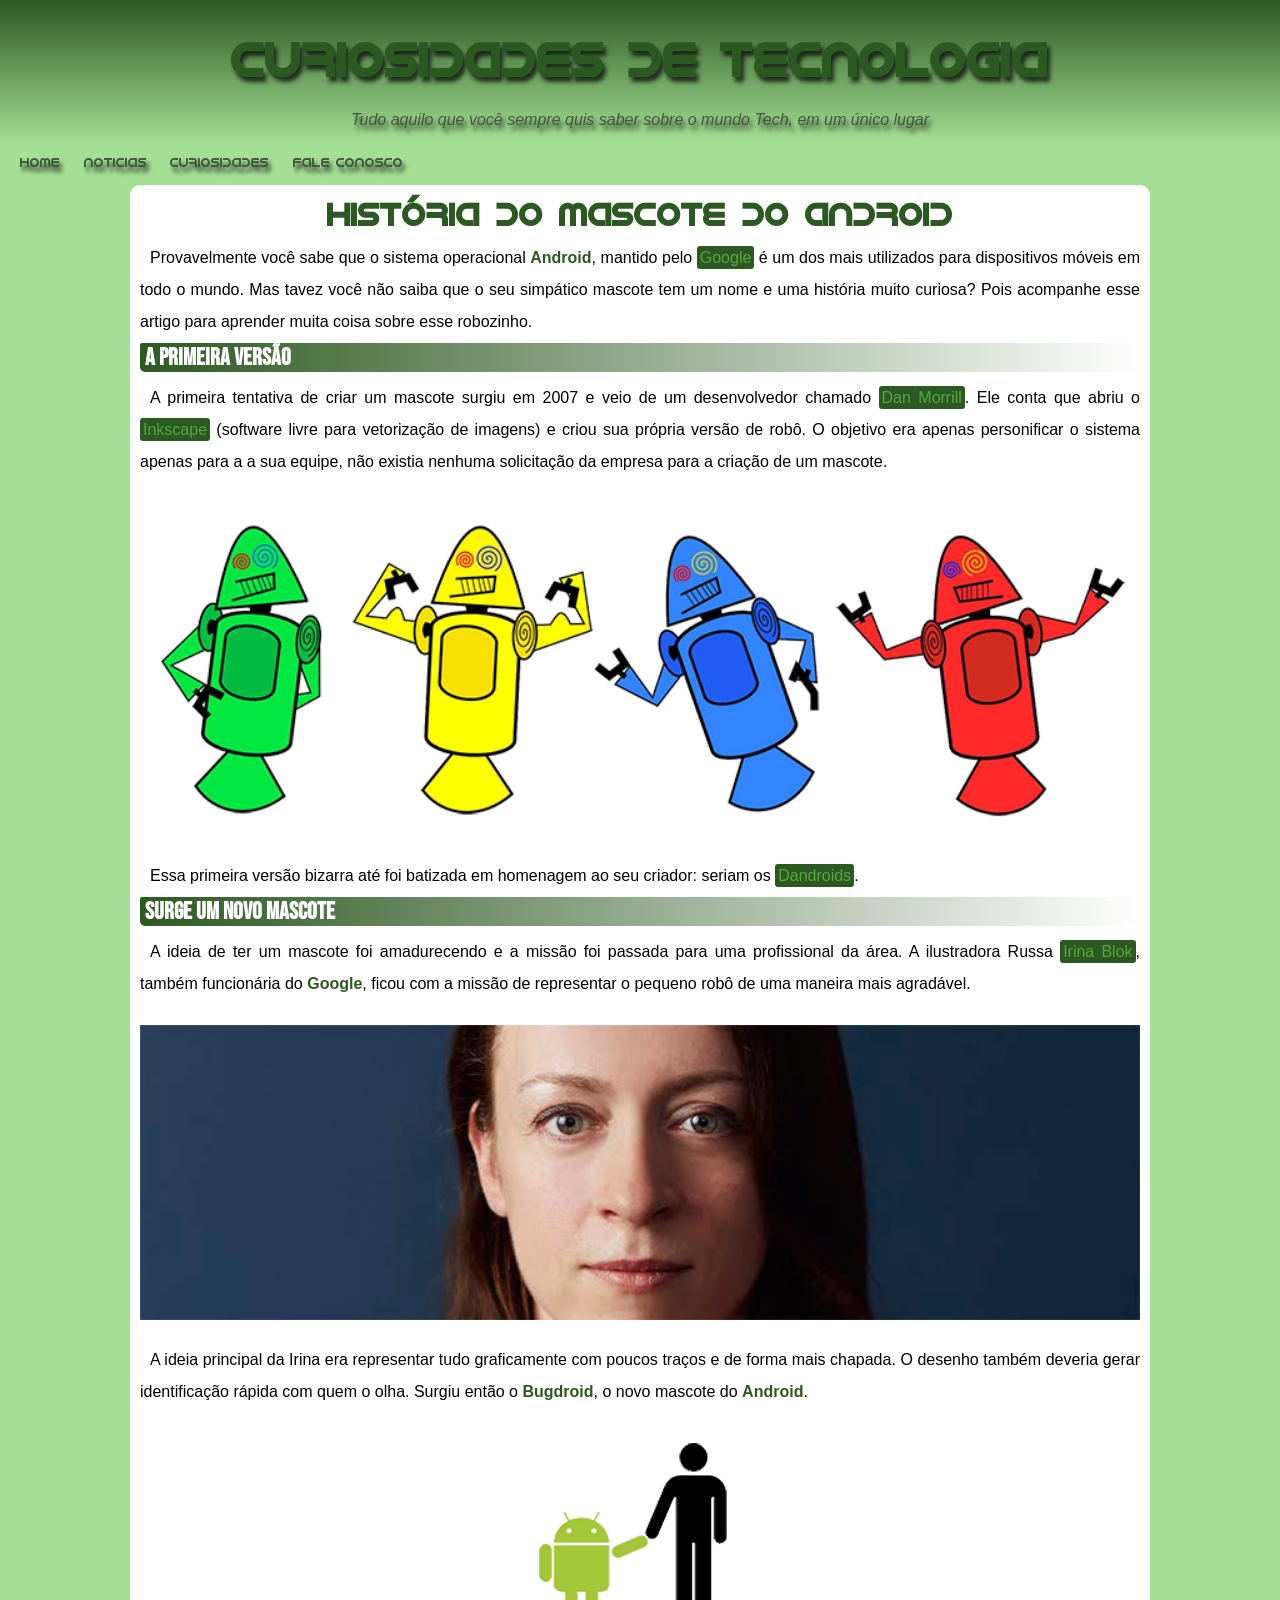
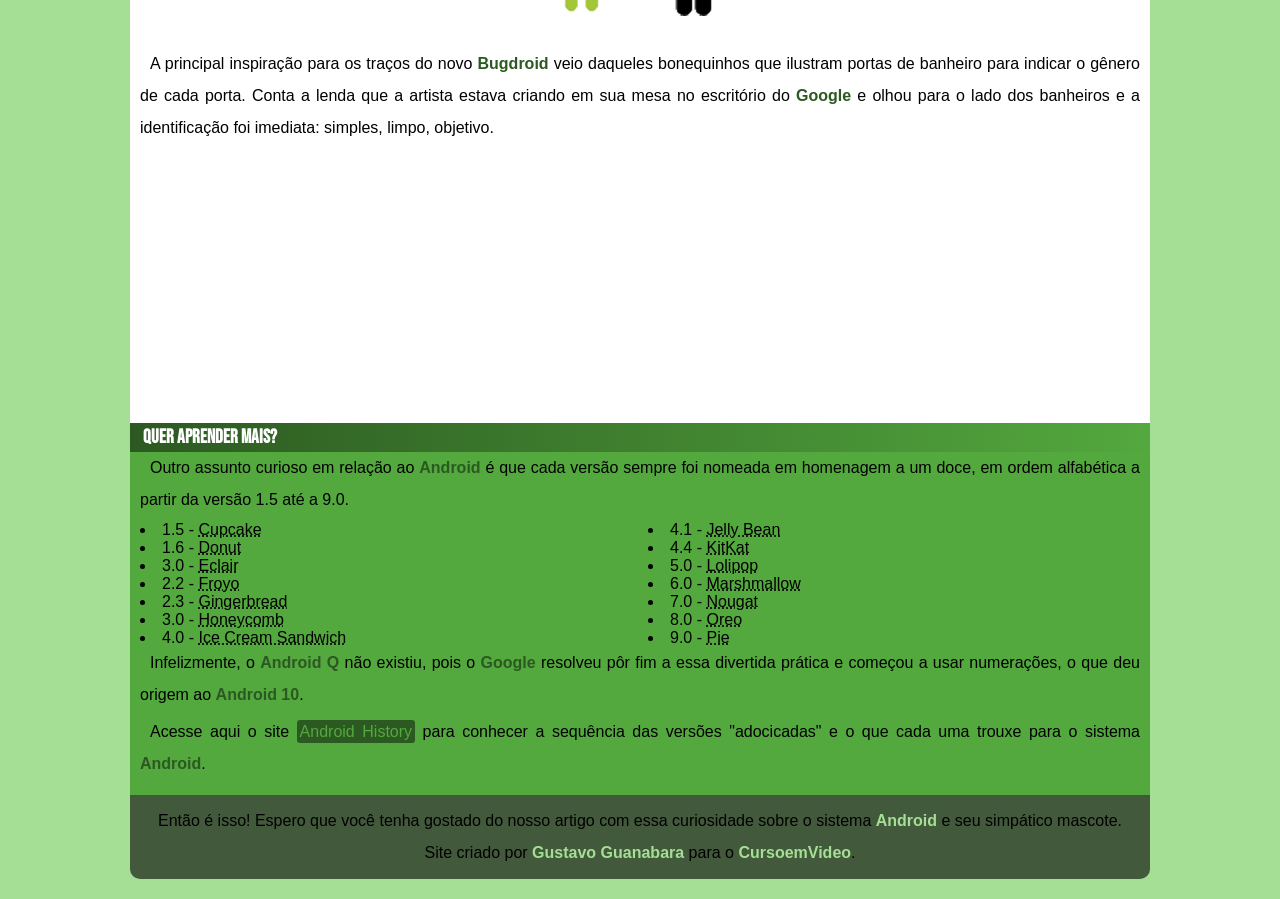
<file: index.html>
<!DOCTYPE html>
<html lang="pt.br">
<head>
    <meta charset="UTF-8">
    <meta name="viewport" content="width=device-width, initial-scale=1.0">
    <title>A história do Android</title>
    <link rel="shortcut icon" href="imagens/favicon.ico" type="image/x-icon">
    <link rel="stylesheet" href="style/style.css">
</head>
<body>
    <header>
        <h1>Curiosidades de Tecnologia</h1>
        <p><em>Tudo aquilo que você sempre quis saber sobre o mundo Tech, em um único lugar</em></p>
    </header>
    <nav>
        <a href="android.html">Home</a>
        <a href="teste.html">Noticias</a>
        <a href="#">Curiosidades</a>
        <a href="#">Fale Conosco</a>
    </nav>

    <main>
        <article>
            <h1>História do Mascote do Android</h1>
            <p>Provavelmente você sabe que o sistema operacional <strong>Android</strong>, mantido pelo <a href="https://www.google.com/" target="_blank">Google</a> é um dos mais utilizados para dispositivos móveis em todo o mundo. Mas tavez você não saiba que o seu simpático mascote tem um nome e uma história muito curiosa? Pois acompanhe esse artigo para aprender muita coisa sobre esse robozinho.</p>
            <h2>A primeira versão</h2>
            <p>A primeira tentativa de criar um mascote surgiu em 2007 e veio de um desenvolvedor chamado <a href="https://www.linkedin.com/in/morrildl" target="_blank" hreflang="in">Dan Morrill</a>. Ele conta que abriu o <a href="https://inkscape.org/pt-br/" target="_blank" hreflang="pt-br">Inkscape</a> (software livre para vetorização de imagens) e criou sua própria versão de robô. O objetivo era apenas personificar o sistema apenas para a a sua equipe, não existia nenhuma solicitação da empresa para a criação de um mascote.</p>
            <picture>
                <source media="(max-width: 600px)" srcset="imagens/dan-droids-pq.png" type="image/png">
                <img src="imagens/dan-droids.png" alt="Foto de ilustrações da primeira versão do Android, feita por Dan Morrill">
            </picture>
            <p>Essa primeira versão bizarra até foi batizada em homenagem ao seu criador: seriam os <a href="https://www.showmetech.com.br/conheca-os-dandroids-os-quase-mascotes-do-android-felizmente/" target="_blank" hreflang="pt-br">Dandroids</a>.</p>
            <h2>Surge um novo mascote</h2>
            <p>A ideia de ter um mascote foi amadurecendo e a missão foi passada para uma profissional da área. A ilustradora Russa <a href="https://www.irinablok.com/" target="_blank" hreflang="en">Irina Blok</a>, também funcionária do <strong>Google</strong>, ficou com a missão de representar o pequeno robô de uma maneira mais agradável.</p>
            <picture>
                <source media="(max-width: 600px)" srcset="imagens/irina-blok-pq.jpg" type="image/jpg">
                <img src="imagens/irina-blok.jpg" alt="Foto da ilustradora do Android">
            </picture>
            <p>A ideia principal da Irina era representar tudo graficamente com poucos traços e de forma mais chapada. O desenho também deveria gerar identificação rápida com quem o olha. Surgiu então o <strong>Bugdroid</strong>, o novo mascote do <strong>Android</strong>.</p>
            <img src="imagens/bugdroid.png" class="small" alt="Foto da ilustração do Android feita por Irina Blok">
            <p>A principal inspiração para os traços do novo <strong>Bugdroid</strong> veio daqueles bonequinhos que ilustram portas de banheiro para indicar o gênero de cada porta. Conta a lenda que a artista estava criando em sua mesa no escritório do <strong>Google</strong> e olhou para o lado dos banheiros e a identificação foi imediata: simples, limpo, objetivo.</p>
            <div class="video"><iframe width="560" height="315" src="https://www.youtube.com/embed/bnk-vPX0d-M?si=e7Yh8ZtLO4l1cos1" title="YouTube video player" frameborder="0" allow="accelerometer; autoplay; clipboard-write; encrypted-media; gyroscope; picture-in-picture; web-share" allowfullscreen></iframe>
            </div>
            <aside>
                <h3>Quer aprender mais?</h3>
                <p>Outro assunto curioso em relação ao <strong>Android</strong> é que cada versão sempre foi nomeada em homenagem a um doce, em ordem alfabética a partir da versão 1.5 até a 9.0.</p>
                <ul>
                    <li>1.5 - <abbr title="Bolo de copo">Cupcake</abbr></li>
                    <li>1.6 - <abbr title="Rosquinha">Donut</abbr></li>
                    <li>3.0 - <abbr title="Bomba">Eclair</abbr></li>
                    <li>2.2 - <abbr title="Iogurte congelado">Froyo</abbr></li>
                    <li>2.3 - <abbr title="Biscoito de Gengibre">Gingerbread</abbr></li>
                    <li>3.0 - <abbr title="Favo de Mel">Honeycomb</abbr></li>
                    <li>4.0 - <abbr title="Sorvete">Ice Cream Sandwich</abbr></li>
                    <li>4.1 - <abbr title="Jujuba">Jelly Bean</abbr></li>
                    <li>4.4 - <abbr title="KitKat">KitKat</abbr></li>
                    <li>5.0 - <abbr title="Pirulito">Lolipop</abbr></li>
                    <li>6.0 - <abbr title="Marshmallow">Marshmallow</abbr></li>
                    <li>7.0 - <abbr title="Torrone">Nougat</abbr></li>
                    <li>8.0 - <abbr title="Oreo">Oreo</abbr></li>
                    <li>9.0 - <abbr title="Torta">Pie</abbr></li>
                </ul>
                <p>Infelizmente, o <strong>Android Q</strong> não existiu, pois o <strong>Google</strong> resolveu pôr fim a essa divertida prática e começou a usar numerações, o que deu origem ao <strong>Android 10</strong>.</p>
                <p>Acesse aqui o site <a href="https://www.android.com/intl/pt-BR_br/history/" target="_blank" hreflang="pt-br">Android History</a> para conhecer a sequência das versões "adocicadas" e o que cada uma trouxe para o sistema <strong>Android</strong>.</p>
            </aside>
        </article>
    </main>
    <footer>
        <p>Então é isso! Espero que você tenha gostado do nosso artigo com essa curiosidade sobre o sistema <strong>Android</strong> e seu simpático mascote.</p>
        
        <p>Site criado por <strong>Gustavo Guanabara</strong> para o <strong>CursoemVideo</strong>.</p>
    </footer>
</body>
</html>
</file>
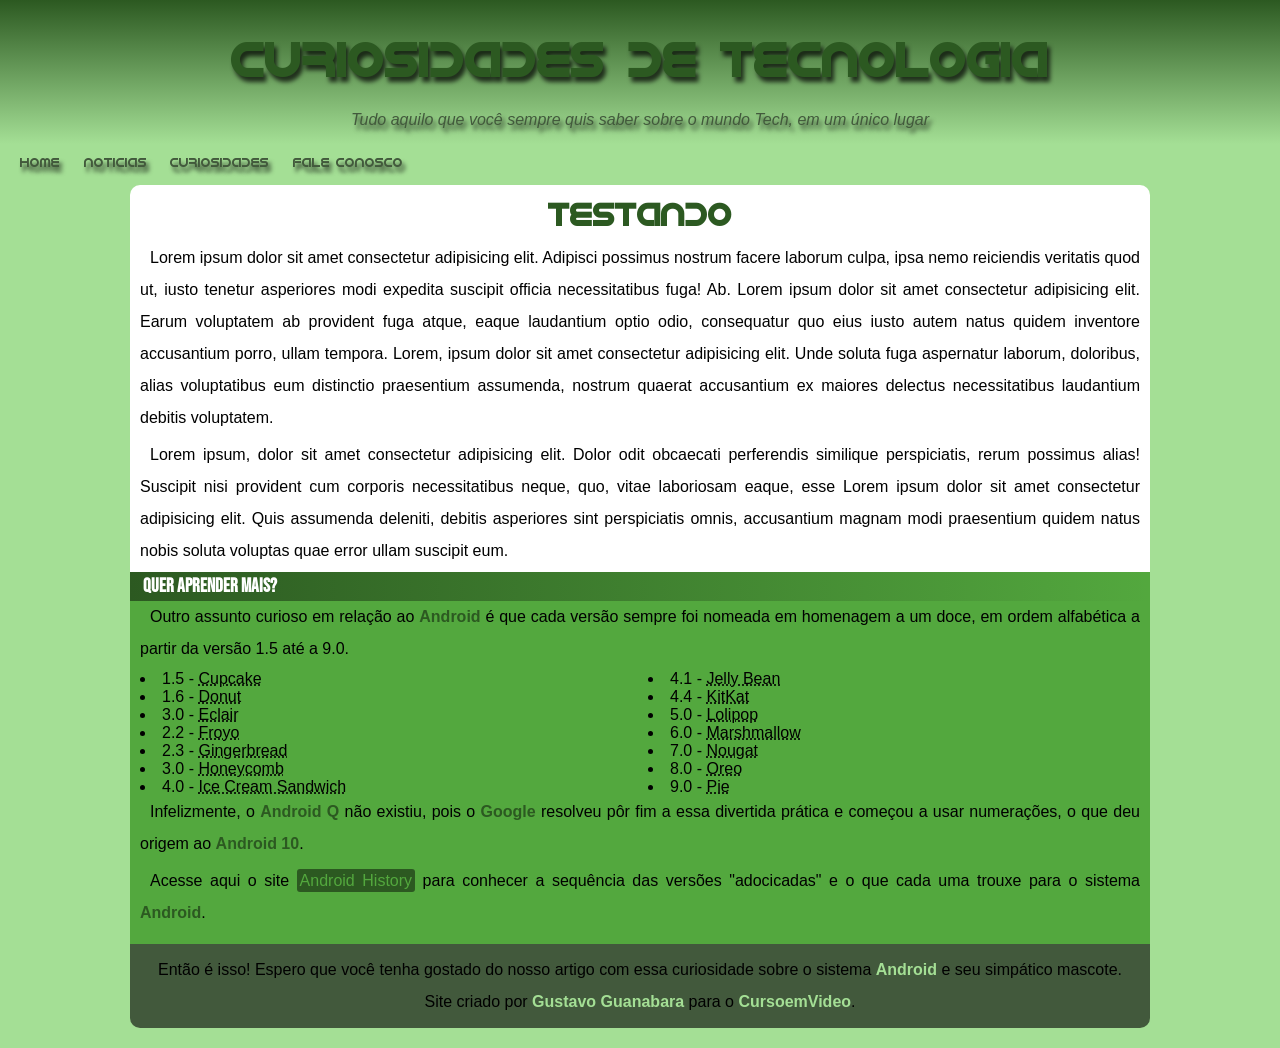
<file: teste.html>
<!DOCTYPE html>
<html lang="pt-br">
<head>
    <meta charset="UTF-8">
    <meta name="viewport" content="width=device-width, initial-scale=1.0">
    <title>Document</title>
    <link rel="stylesheet" href="style/style.css">
</head>
<body>
    <header>
        <h1>Curiosidades de Tecnologia</h1>
        <p><em>Tudo aquilo que você sempre quis saber sobre o mundo Tech, em um único lugar</em></p>
    </header>
    <nav>
        <a href="android.html">Home</a>
        <a href="teste.html">Noticias</a>
        <a href="#">Curiosidades</a>
        <a href="#">Fale Conosco</a>
    </nav>
    <main>
        <h1>
            Testando
        </h1>
        <p>
            Lorem ipsum dolor sit amet consectetur adipisicing elit. Adipisci possimus nostrum facere laborum culpa, ipsa nemo reiciendis veritatis quod ut, iusto tenetur asperiores modi expedita suscipit officia necessitatibus fuga! Ab. Lorem ipsum dolor sit amet consectetur adipisicing elit. Earum voluptatem ab provident fuga atque, eaque laudantium optio odio, consequatur quo eius iusto autem natus quidem inventore accusantium porro, ullam tempora. Lorem, ipsum dolor sit amet consectetur adipisicing elit. Unde soluta fuga aspernatur laborum, doloribus, alias voluptatibus eum distinctio praesentium assumenda, nostrum quaerat accusantium ex maiores delectus necessitatibus laudantium debitis voluptatem.
        </p>
        <p>
            Lorem ipsum, dolor sit amet consectetur adipisicing elit. Dolor odit obcaecati perferendis similique perspiciatis, rerum possimus alias! Suscipit nisi provident cum corporis necessitatibus neque, quo, vitae laboriosam eaque, esse Lorem ipsum dolor sit amet consectetur adipisicing elit. Quis assumenda deleniti, debitis asperiores sint perspiciatis omnis, accusantium magnam modi praesentium quidem natus nobis soluta voluptas quae error ullam suscipit eum.
        </p>
        <aside>
            <h3>Quer aprender mais?</h3>
            <p>Outro assunto curioso em relação ao <strong>Android</strong> é que cada versão sempre foi nomeada em homenagem a um doce, em ordem alfabética a partir da versão 1.5 até a 9.0.</p>
            <ul>
                <li>1.5 - <abbr title="Bolo de copo">Cupcake</abbr></li>
                <li>1.6 - <abbr title="Rosquinha">Donut</abbr></li>
                <li>3.0 - <abbr title="Bomba">Eclair</abbr></li>
                <li>2.2 - <abbr title="Iogurte congelado">Froyo</abbr></li>
                <li>2.3 - <abbr title="Biscoito de Gengibre">Gingerbread</abbr></li>
                <li>3.0 - <abbr title="Favo de Mel">Honeycomb</abbr></li>
                <li>4.0 - <abbr title="Sorvete">Ice Cream Sandwich</abbr></li>
                <li>4.1 - <abbr title="Jujuba">Jelly Bean</abbr></li>
                <li>4.4 - <abbr title="KitKat">KitKat</abbr></li>
                <li>5.0 - <abbr title="Pirulito">Lolipop</abbr></li>
                <li>6.0 - <abbr title="Marshmallow">Marshmallow</abbr></li>
                <li>7.0 - <abbr title="Torrone">Nougat</abbr></li>
                <li>8.0 - <abbr title="Oreo">Oreo</abbr></li>
                <li>9.0 - <abbr title="Torta">Pie</abbr></li>
            </ul>
            <p>Infelizmente, o <strong>Android Q</strong> não existiu, pois o <strong>Google</strong> resolveu pôr fim a essa divertida prática e começou a usar numerações, o que deu origem ao <strong>Android 10</strong>.</p>
            <p>Acesse aqui o site <a href="https://www.android.com/intl/pt-BR_br/history/" target="_blank" hreflang="pt-br">Android History</a> para conhecer a sequência das versões "adocicadas" e o que cada uma trouxe para o sistema <strong>Android</strong>.</p>
        </aside>
    </main>
    <footer>
        <p>Então é isso! Espero que você tenha gostado do nosso artigo com essa curiosidade sobre o sistema <strong>Android</strong> e seu simpático mascote.</p>
        
        <p>Site criado por <strong>Gustavo Guanabara</strong> para o <strong>CursoemVideo</strong>.</p>
    </footer>
</body>
</html>
</file>
<file: style/style.css>
@charset "UTF-8";
@import url('https://fonts.googleapis.com/css2?family=Bebas+Neue&display=swap');
@font-face {
    font-family: 'Android';
    src: url('../fontes/idroid.otf') format('opentype');
    font-weight: normal;
}

* {
    margin: 0px;
    padding: 0px;
}

:root {
    --cor0: #A4DF95;
    --cor1: #6CD950;
    --cor2: #53A83E;
    --cor3: #42593C;
    --cor4: #2C5921;
    --font-padrao: Arial, Verdana, Helvetica, sans-serif;
    --font-destaque: 'Bebas Neue', sans-serif;
    --font-android: 'Android', sans-serif;
}

img {
    width: 100%;
    padding-top: 20px;
    padding-bottom: 20px;
}
img.small {
    max-width: 300px;
    display: block;
    margin: auto;
}

.video {
    text-align: center;
    margin-bottom: 30px;
}
.video iframe {
    width: 426px;
    height: 240px;
}

body {
    background-color: var(--cor0);
    font-family: var(--font-padrao);
}
body a {
    text-decoration: none;
}
body strong {
    font-family: var(--font-padrao);
    color: var(--cor4);
}

header {
    background-image: linear-gradient(to bottom, var(--cor4), var(--cor0));
    max-height: 150px;
    max-height: 1000px;
    padding: 5px;
}
header h1 {
    font-family: var(--font-android);
    font-size: 3em;
    color: var(--cor4);
    padding-top: 25px;
    padding-bottom: 25px;
    text-align: center;
    text-shadow: 3px 5px 4px rgba(0, 0, 0, 0.700);
}
header p {
    font-family: var(--font-padrao);
    color: var(--cor3);
    text-align: center;
    text-shadow: 3px 5px 4px rgba(0, 0, 0, 0.700);
    padding-bottom: 10px;
}

nav {
    background-color: var(--cor0);
    max-width: 1000px;
    max-height: 320px;
    padding: 10px;
    margin-bottom: 5px;
    font-size: .8em;
}
nav a {
    font-family: var(--font-android);
    color: var(--cor3);
    text-shadow: 3px 5px 4px rgba(0, 0, 0, 0.700);
    padding: 10px;
}
nav a:hover {
    background-color: var(--cor4);
    color: var(--cor0);
    padding: 10px;
    border-radius: 5px 8px 10px 3px;
    transition-duration: .5s;
}

main {
    background-color: white;
    padding: 10px;
    margin: auto;
    min-width: 320px;
    max-width: 1000px;
    border-radius: 10px;
}
main p {
    font-family: var(--font-padrao);
    line-height: 2em;
    text-align: justify;
    text-indent: 10px;
    margin-bottom: 5px;
}
main h1 {
    color: var(--cor4);
    font-family: var(--font-android);
    font-size: 2em;
    text-align: center;
    margin-bottom: 10px;
}
main h2 {
    background-image: linear-gradient(to right, var(--cor4), transparent);
    color: white;
    font-family: var(--font-destaque);
    text-indent: 5px;
    border-bottom-left-radius: 5px;
    border-top-left-radius: 2px;
    margin-bottom: 10px;
}
main a {
    text-decoration: none;
    background-color: var(--cor4);
    color: white;
    color: var(--cor2);
    padding: 3px;
    border-radius: 3px;
}
main a:after {
    color: var(--cor3);
}
main a:hover {
    background-color: var(--cor2);
    color: white;
    padding: 3px;
    border-radius: 3px;
    transition-duration: .5s;
    text-decoration: underline;
}

aside {
    background-color: var(--cor2);
    margin: 0px -10px -10px -10px;
    padding: 10px;
}
aside h3 {
    background-image: linear-gradient(to right, var(--cor4), transparent);
    color: white;
    font-family: var(--font-destaque);
    padding: 3px;
    text-indent: 10px;
    margin: -10px -10px 0px -10px;
}
aside ul {
    list-style-position: inside;
    columns: 2;
}

footer {
    background-color: var(--cor3);
    padding: 10px;
    margin: auto;
    margin-bottom: 20px;
    min-width: 320px;
    max-width: 1000px;
    text-align: center;
    text-decoration: none;
    line-height: 2em;
    border-bottom-left-radius: 10px;
    border-bottom-right-radius: 10px;
}
footer strong {
    color: var(--cor0);
}
</file>
